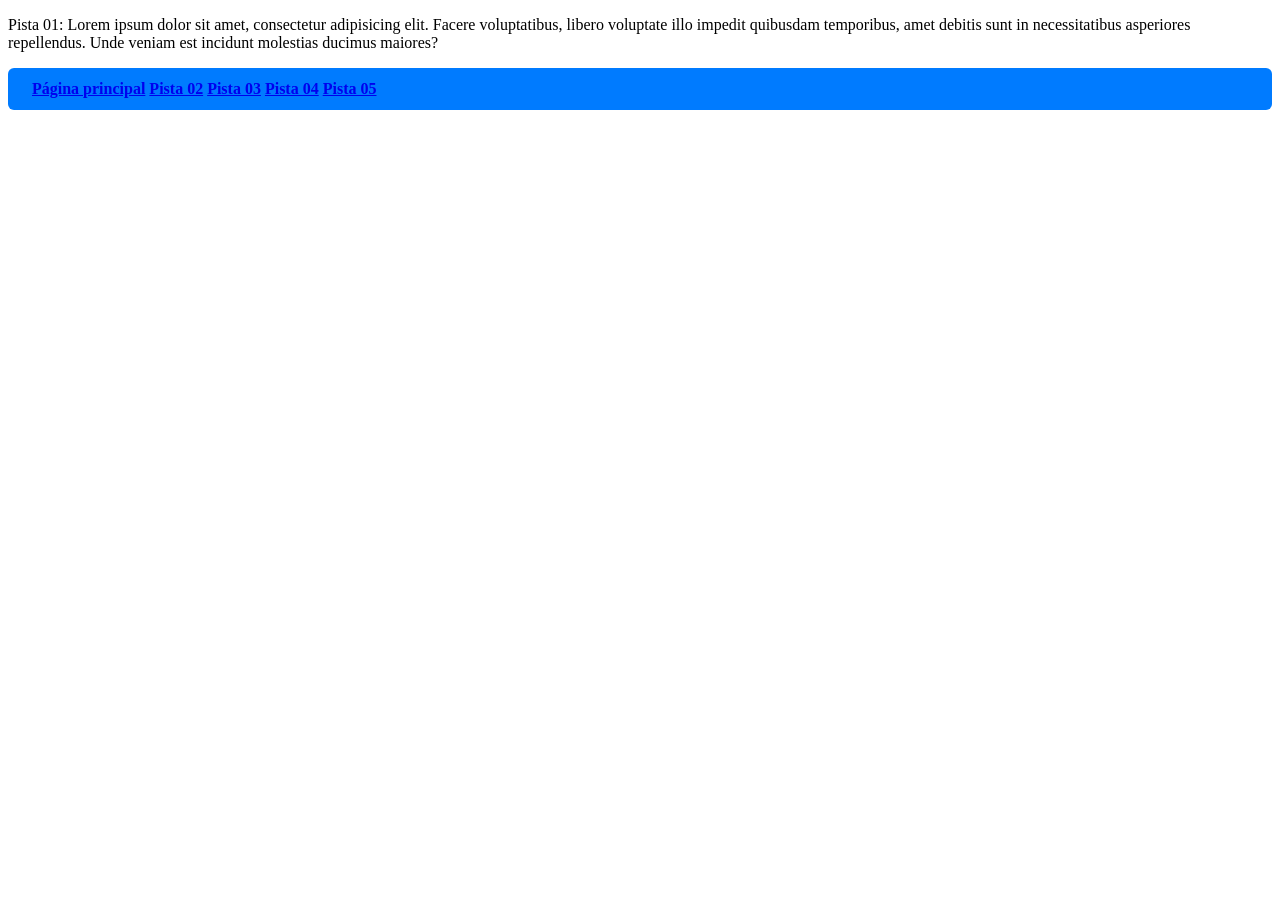
<file: clue1/index.html>
<!DOCTYPE html>
<html lang="en">
<head>
    <meta charset="UTF-8">
    <meta name="viewport" content="width=device-width, initial-scale=1.0">
    <title>Pista 01</title>
    <link rel="stylesheet" href="CSS/style.css">
</head>
<body>
    <p>Pista 01: Lorem ipsum dolor sit amet, consectetur adipisicing elit. Facere voluptatibus, libero voluptate illo impedit quibusdam temporibus, amet debitis sunt in necessitatibus asperiores repellendus. Unde veniam est incidunt molestias ducimus maiores?</p>
    
    <div class="botoes">
        <a href="http://localhost:8081">Página principal</a>
        <a href="http://localhost:8083">Pista 02</a>
        <a href="http://localhost:8084">Pista 03</a>
        <a href="http://localhost:8085">Pista 04</a>
        <a href="http://localhost:8086">Pista 05</a>
    </div>

</body>
</html>
</file>
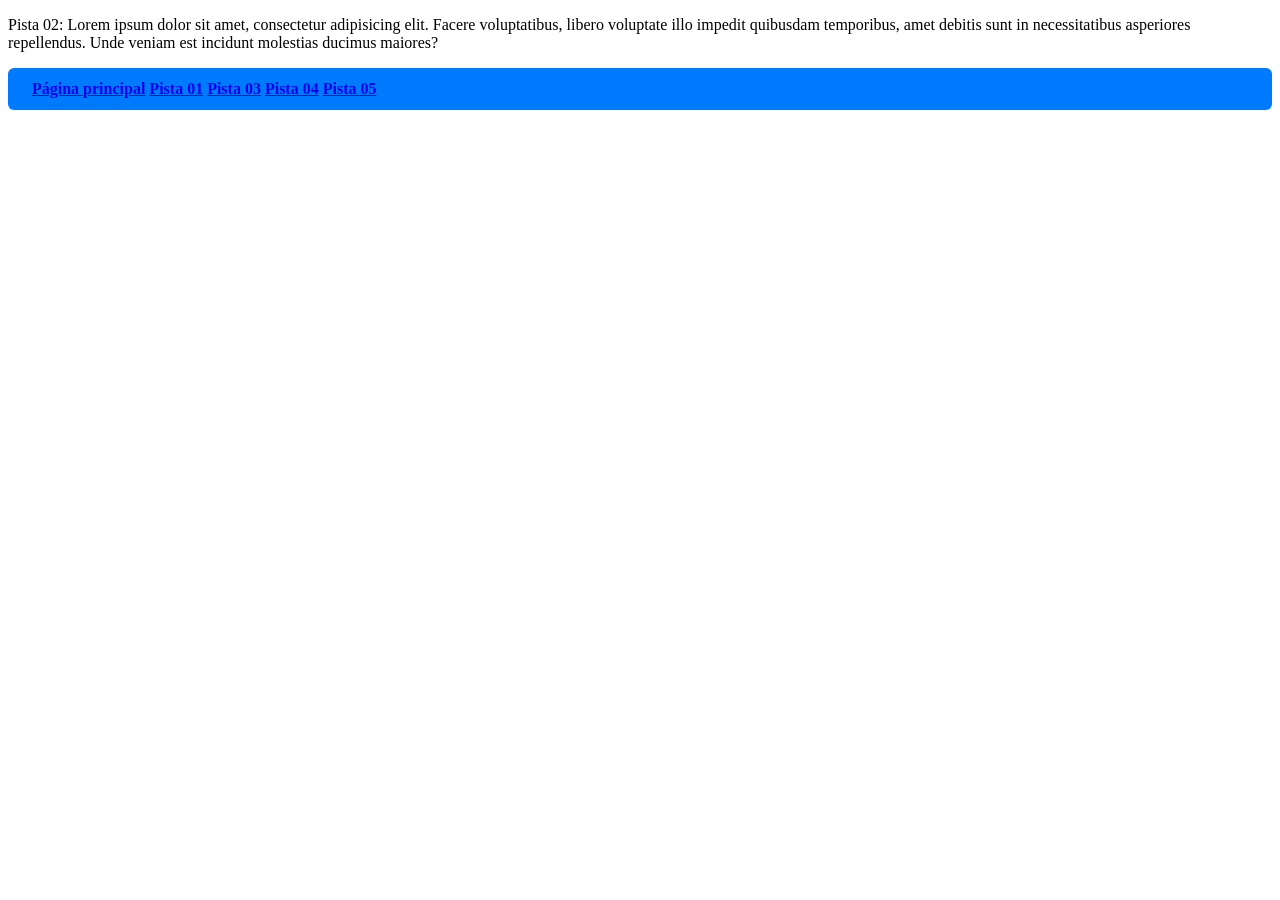
<file: clue2/index.html>
<!DOCTYPE html>
<html lang="en">
<head>
    <meta charset="UTF-8">
    <meta name="viewport" content="width=device-width, initial-scale=1.0">
    <title>Pista 02</title>
    <link rel="stylesheet" href="CSS/style.css">
</head>
<body>
    <p>Pista 02: Lorem ipsum dolor sit amet, consectetur adipisicing elit. Facere voluptatibus, libero voluptate illo impedit quibusdam temporibus, amet debitis sunt in necessitatibus asperiores repellendus. Unde veniam est incidunt molestias ducimus maiores?</p>

    <div class="botoes">
        <a href="http://localhost:8081">Página principal</a>
        <a href="http://localhost:8082">Pista 01</a>
        <a href="http://localhost:8084">Pista 03</a>
        <a href="http://localhost:8085">Pista 04</a>
        <a href="http://localhost:8086">Pista 05</a>
    </div>

</body>
</html>
</file>
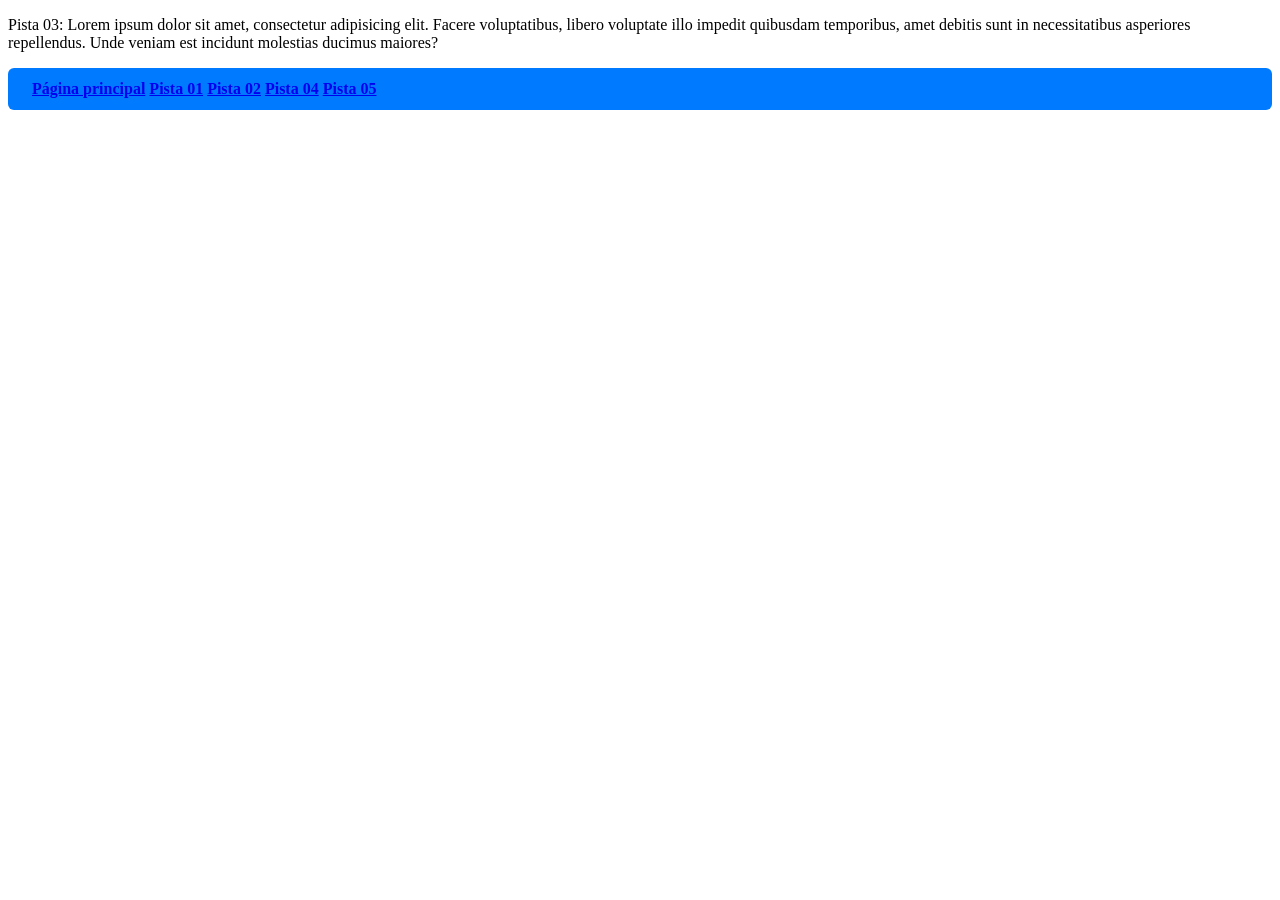
<file: clue3/index.html>
<!DOCTYPE html>
<html lang="en">
<head>
    <meta charset="UTF-8">
    <meta name="viewport" content="width=device-width, initial-scale=1.0">
    <title>Pista 03</title>
    <link rel="stylesheet" href="CSS/style.css">
</head>
<body>
    <p>Pista 03: Lorem ipsum dolor sit amet, consectetur adipisicing elit. Facere voluptatibus, libero voluptate illo impedit quibusdam temporibus, amet debitis sunt in necessitatibus asperiores repellendus. Unde veniam est incidunt molestias ducimus maiores?</p>

    <div class="botoes">
        <a href="http://localhost:8081">Página principal</a>
        <a href="http://localhost:8082">Pista 01</a>
        <a href="http://localhost:8083">Pista 02</a>
        <a href="http://localhost:8085">Pista 04</a>
        <a href="http://localhost:8086">Pista 05</a>
    </div>

</body>
</html>
</file>
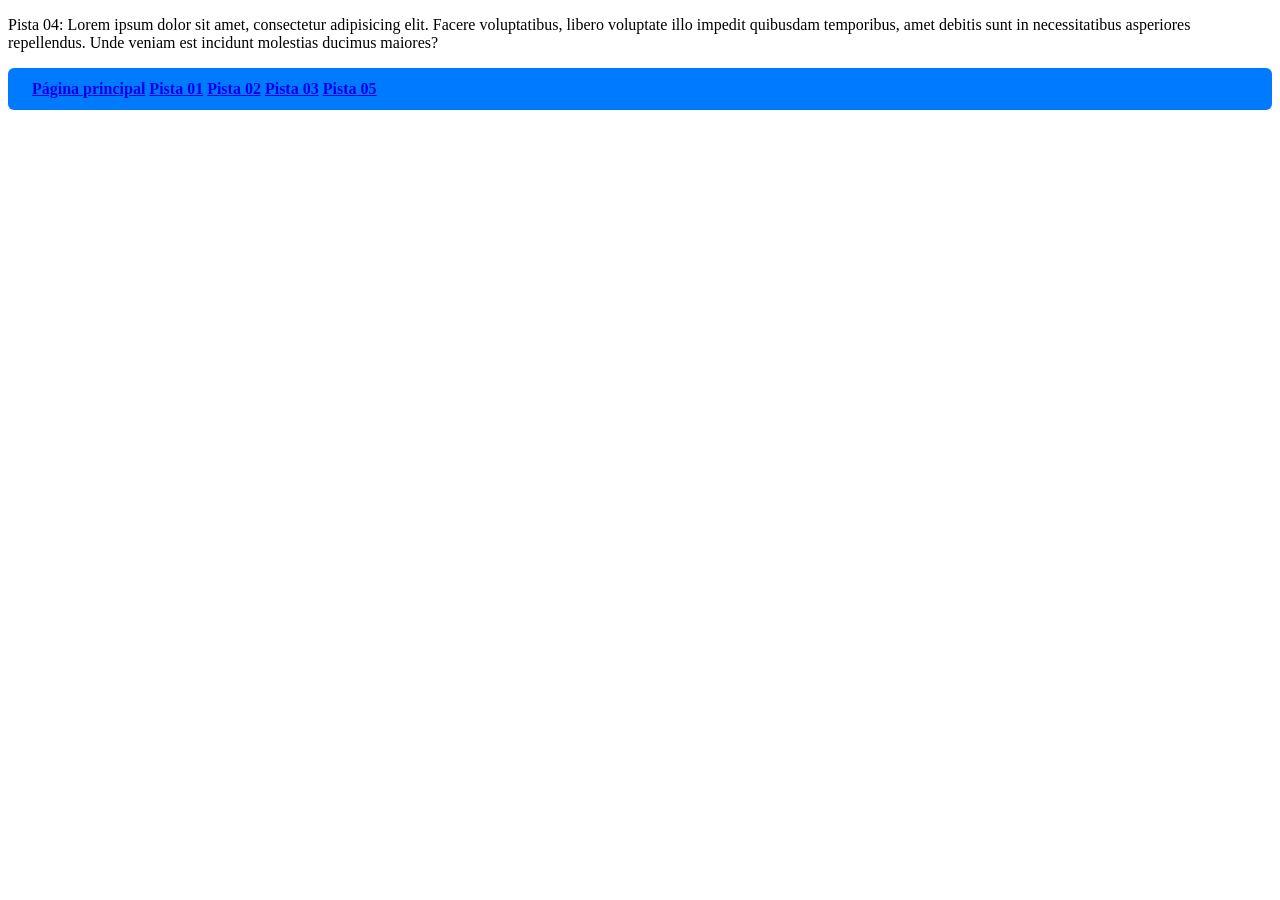
<file: clue4/index.html>
<!DOCTYPE html>
<html lang="en">
<head>
    <meta charset="UTF-8">
    <meta name="viewport" content="width=device-width, initial-scale=1.0">
    <title>Pista 04</title>
    <link rel="stylesheet" href="CSS/style.css">
</head>
<body>
    <p>Pista 04: Lorem ipsum dolor sit amet, consectetur adipisicing elit. Facere voluptatibus, libero voluptate illo impedit quibusdam temporibus, amet debitis sunt in necessitatibus asperiores repellendus. Unde veniam est incidunt molestias ducimus maiores?</p>

    <div class="botoes">
        <a href="http://localhost:8081">Página principal</a>
        <a href="http://localhost:8082">Pista 01</a>
        <a href="http://localhost:8083">Pista 02</a>
        <a href="http://localhost:8084">Pista 03</a>
        <a href="http://localhost:8086">Pista 05</a>
    </div>
    
</body>
</html>
</file>
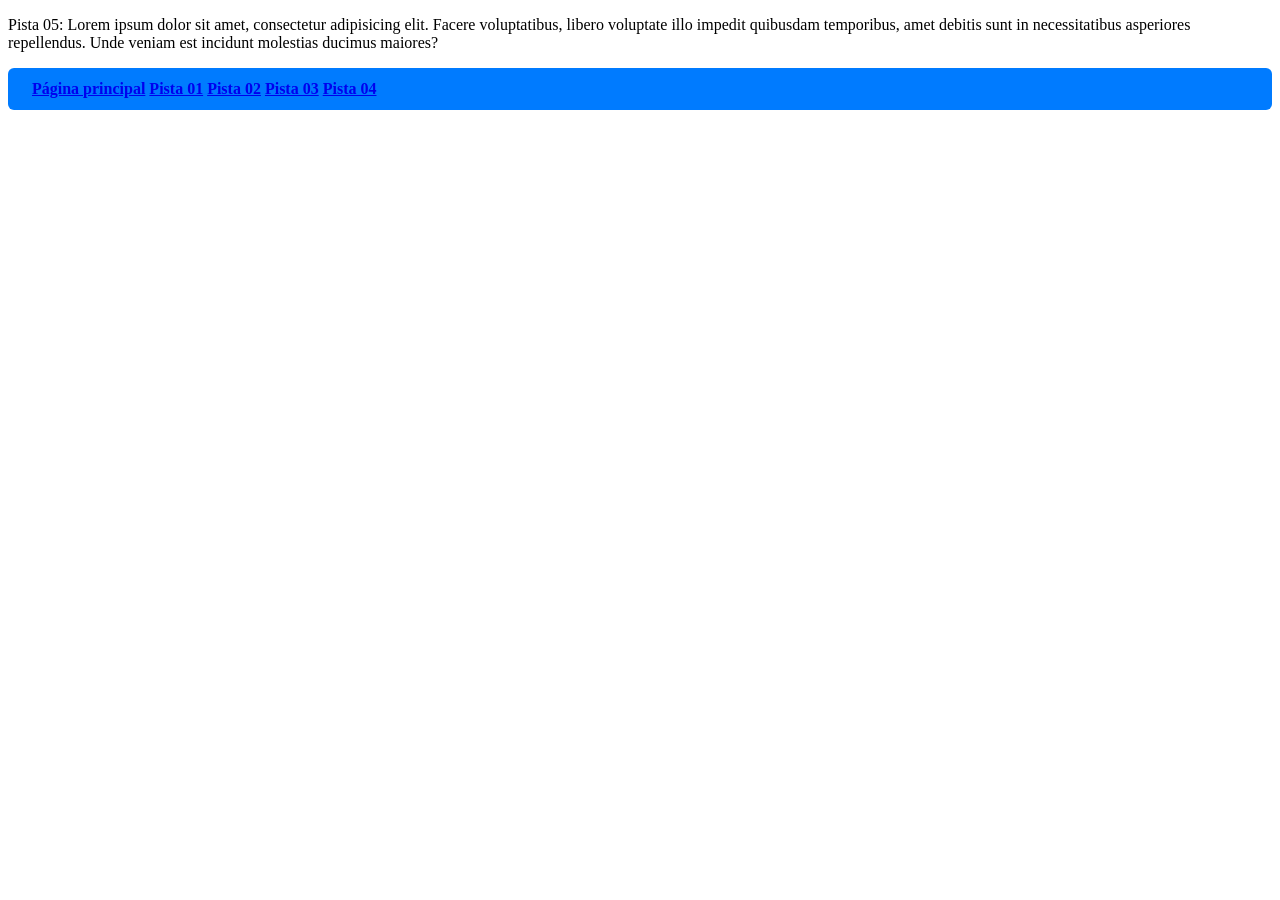
<file: clue5/index.html>
<!DOCTYPE html>
<html lang="en">
<head>
    <meta charset="UTF-8">
    <meta name="viewport" content="width=device-width, initial-scale=1.0">
    <title>Pista 05</title>
    <link rel="stylesheet" href="CSS/style.css">
</head>
<body>
    <p>Pista 05: Lorem ipsum dolor sit amet, consectetur adipisicing elit. Facere voluptatibus, libero voluptate illo impedit quibusdam temporibus, amet debitis sunt in necessitatibus asperiores repellendus. Unde veniam est incidunt molestias ducimus maiores?</p>

    <div class="botoes">
        <a href="http://localhost:8081">Página principal</a>
        <a href="http://localhost:8082">Pista 01</a>
        <a href="http://localhost:8083">Pista 02</a>
        <a href="http://localhost:8084">Pista 03</a>
        <a href="http://localhost:8085">Pista 04</a>
    </div>
    
</body>
</html>
</file>
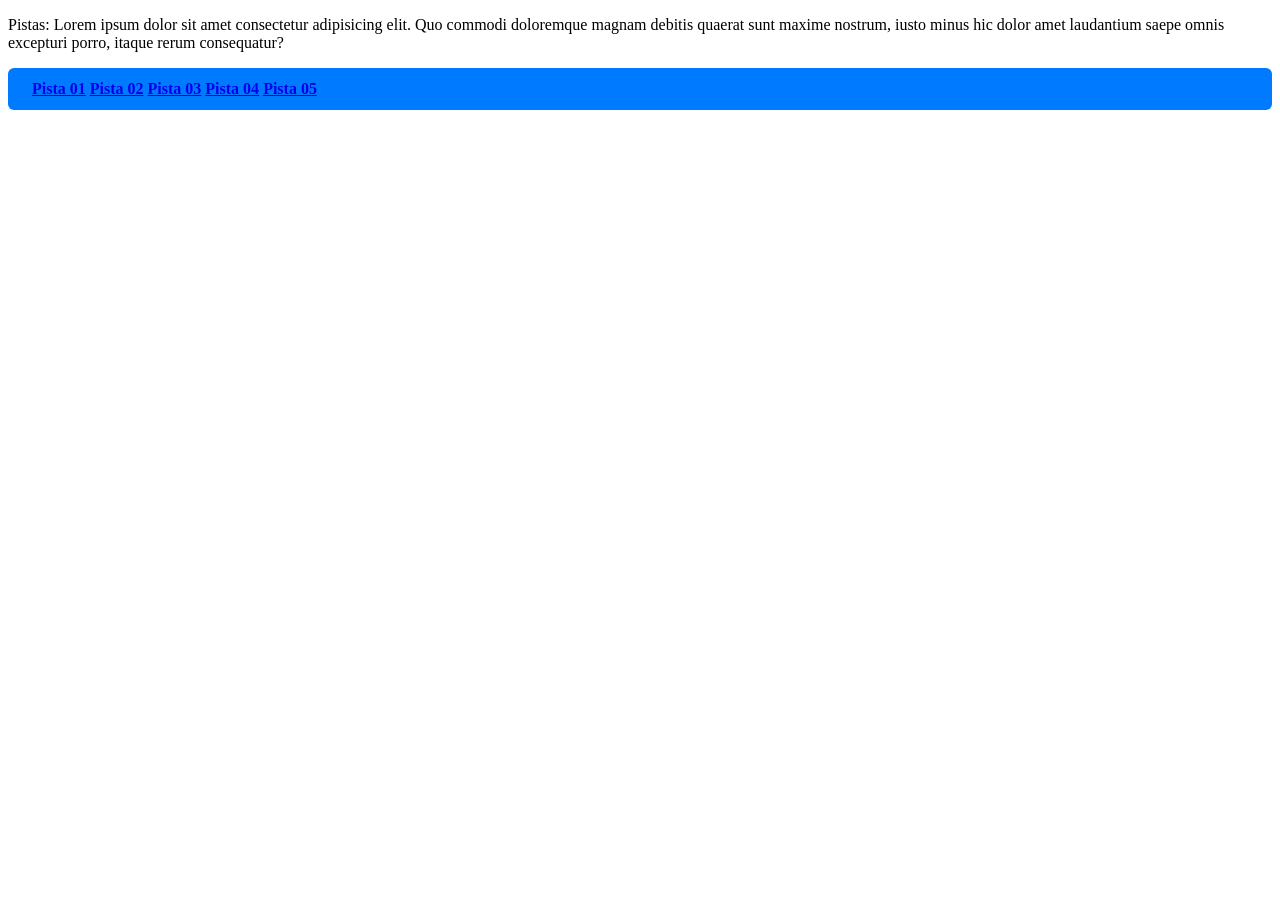
<file: main/index.html>
<!DOCTYPE html>
<html lang="en">
<head>
  <meta charset="UTF-8">
  <meta name="viewport" content="width=device-width, initial-scale=1.0">
  <title>Pistas do caso</title>
  <link rel="stylesheet" href="CSS/style.css">
</head>
<body>
  <p>Pistas: Lorem ipsum dolor sit amet consectetur adipisicing elit. Quo commodi doloremque magnam debitis quaerat sunt maxime nostrum, iusto minus hic dolor amet laudantium saepe omnis excepturi porro, itaque rerum consequatur?</p>
  
  <div class="botoes">
    <a href="http://localhost:8082">Pista 01</a>
    <a href="http://localhost:8083">Pista 02</a>
    <a href="http://localhost:8084">Pista 03</a>
    <a href="http://localhost:8085">Pista 04</a>
    <a href="http://localhost:8086">Pista 05</a>
  </div>

</body>
</html>
</file>
<file: clue1/CSS/style.css>
.botoes {
  background-color: #007bff;
  color: #ffffff;
  font-size: 16px;
  font-weight: bold;
  border: none;
  border-radius: 6px;
  padding: 12px 24px;
  cursor: pointer;
  transition: background-color 0.3s ease;
}
</file>
<file: clue2/CSS/style.css>
.botoes {
  background-color: #007bff;
  color: #ffffff;
  font-size: 16px;
  font-weight: bold;
  border: none;
  border-radius: 6px;
  padding: 12px 24px;
  cursor: pointer;
  transition: background-color 0.3s ease;
}
</file>
<file: clue3/CSS/style.css>
.botoes {
  background-color: #007bff;
  color: #ffffff;
  font-size: 16px;
  font-weight: bold;
  border: none;
  border-radius: 6px;
  padding: 12px 24px;
  cursor: pointer;
  transition: background-color 0.3s ease;
}
</file>
<file: clue4/CSS/style.css>
.botoes {
  background-color: #007bff;
  color: #ffffff;
  font-size: 16px;
  font-weight: bold;
  border: none;
  border-radius: 6px;
  padding: 12px 24px;
  cursor: pointer;
  transition: background-color 0.3s ease;
}
</file>
<file: clue5/CSS/style.css>
.botoes {
  background-color: #007bff;
  color: #ffffff;
  font-size: 16px;
  font-weight: bold;
  border: none;
  border-radius: 6px;
  padding: 12px 24px;
  cursor: pointer;
  transition: background-color 0.3s ease;
}
</file>
<file: main/CSS/style.css>
.botoes {
  background-color: #007bff;
  color: #ffffff;
  font-size: 16px;
  font-weight: bold;
  border: none;
  border-radius: 6px;
  padding: 12px 24px;
  cursor: pointer;
  transition: background-color 0.3s ease;
}
</file>
